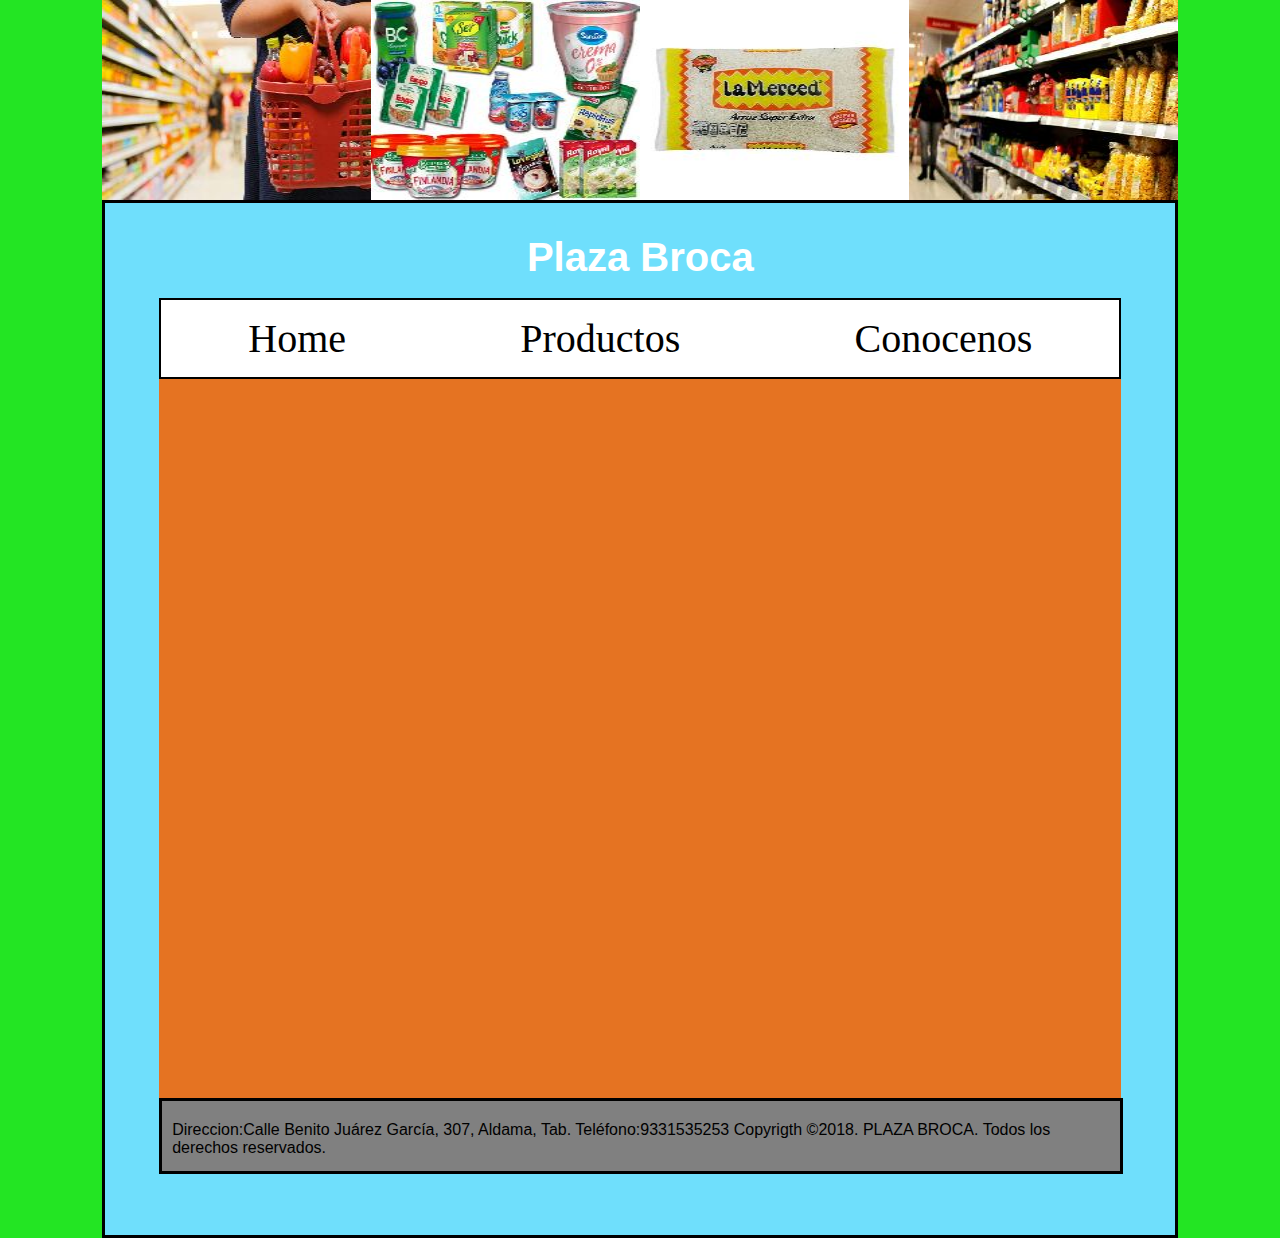
<file: Pagina/index.html>
<!DOCTYPE html>

<html lang="es">
    
<head>
    <title>Plaza Broca</title>
    <meta charset="utf-8">
    <link rel="stylesheet" href="Css.css">
    
</head>
    
<body>

<div id="total">    
    
<header id="banner">
    <section id="banner">
         <div class="slider"> 
            <ul>
             <li><img src="IMG/1.jpg" ></li> 
             <li><img src="IMG/2.jpg" ></li>    
             <li><img src="IMG/3.jpg" ></li>    
             <li><img src="IMG/4.jpg" ></li>
             <li><img src="IMG/5.jpg" ></li> 
             <li><img src="IMG/6.jpg" ></li>    
             <li><img src="IMG/7.jpg" ></li>    
             <li><img src="IMG/8.jpg" ></li>
             <li><img src="IMG/9.jpg" ></li> 
             <li><img src="IMG/10.jpg" ></li>    
             <li><img src="IMG/11.jpg" ></li>    
             <li><img src="IMG/12.jpg" ></li>
             <li><img src="IMG/13.jpg" ></li> 
             <li><img src="IMG/14.jpg" ></li>    
             <li><img src="IMG/15.jpg" ></li>    
             <li><img src="IMG/16.jpg" ></li>
            </ul>
	     </div>
    <div id="contenido"><h1>Plaza Broca</h1><br>
     <div id="articulo">
        <div id="menu">
          <ul>
            <li><a href="index.html">Home</a></li>
            <li><a href="productos.html">Productos</a></li> 
            <li><a href="conocenos.html">Conocenos</a></li> 
          </ul>
        </div>
    </div>
        <div id="pie">Direccion:Calle Benito Ju&aacute;rez Garc&iacute;a, 307, Aldama, Tab.
 Tel&eacute;fono:9331535253 Copyrigth &copy;2018. PLAZA BROCA. Todos los derechos reservados.</div>
    </div>
        
 </div>     
    
</body>

</html>
</file>
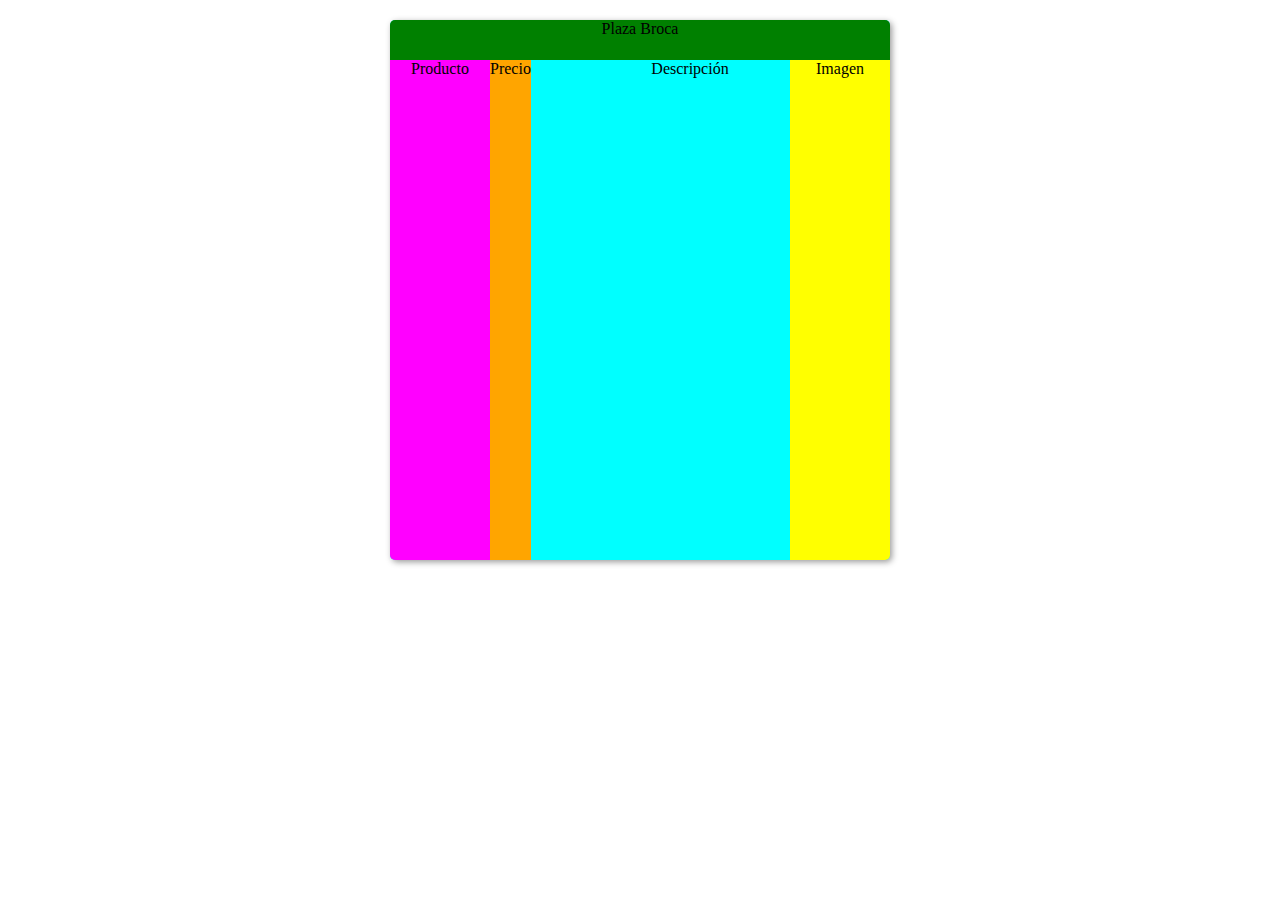
<file: paginaweb.html>
<html>
<meta charset="UTF-8">
<head><title>Actividad 8 6F</title>
<style type="text/css">
*{
  margin:0px;
  padding:0px;
}
body{
     bgcolor:pink;
   background:#ffffff;
     
}
#contenedor{
	width:500px;
	background:aqua;
	margin:auto;
	margin-top:20px;
	margin-bottom:20px;
	border-radius:5px;
	overflow:hidden;
	box-shadow:2px 2px 6px #999;
	tex-align:center;
}
#titulo{
	width:100%;
	height:40px;
	background:green;
	text-align:center;
	
	
}

#Menu{
	width:20%;
	height:500px;
	background:magenta;
	float:left;
	text-align:center;
}

#Contenido{
text-align:center;
widht:20%;
height:0px;
background:pink;
}

#articulo{
	width:20%;
	height:500px;
	background:yellow;
	float:right;
	text-align:center;
}

#lista{
		widht:20%;
		height:500px;
		background:orange;
		float:left;
		text-align:center;
	}	


</style>
</head>
<body>
<div id="contenedor">
<div id="titulo"> Plaza Broca </div>
<div id="menu"> Producto </div>
<div id="contenido"> Descripción  </div>
<div id="articulo"> Imagen </div>
<div id="lista"> Precio</div>

</div>
</body>
</html>
</file>
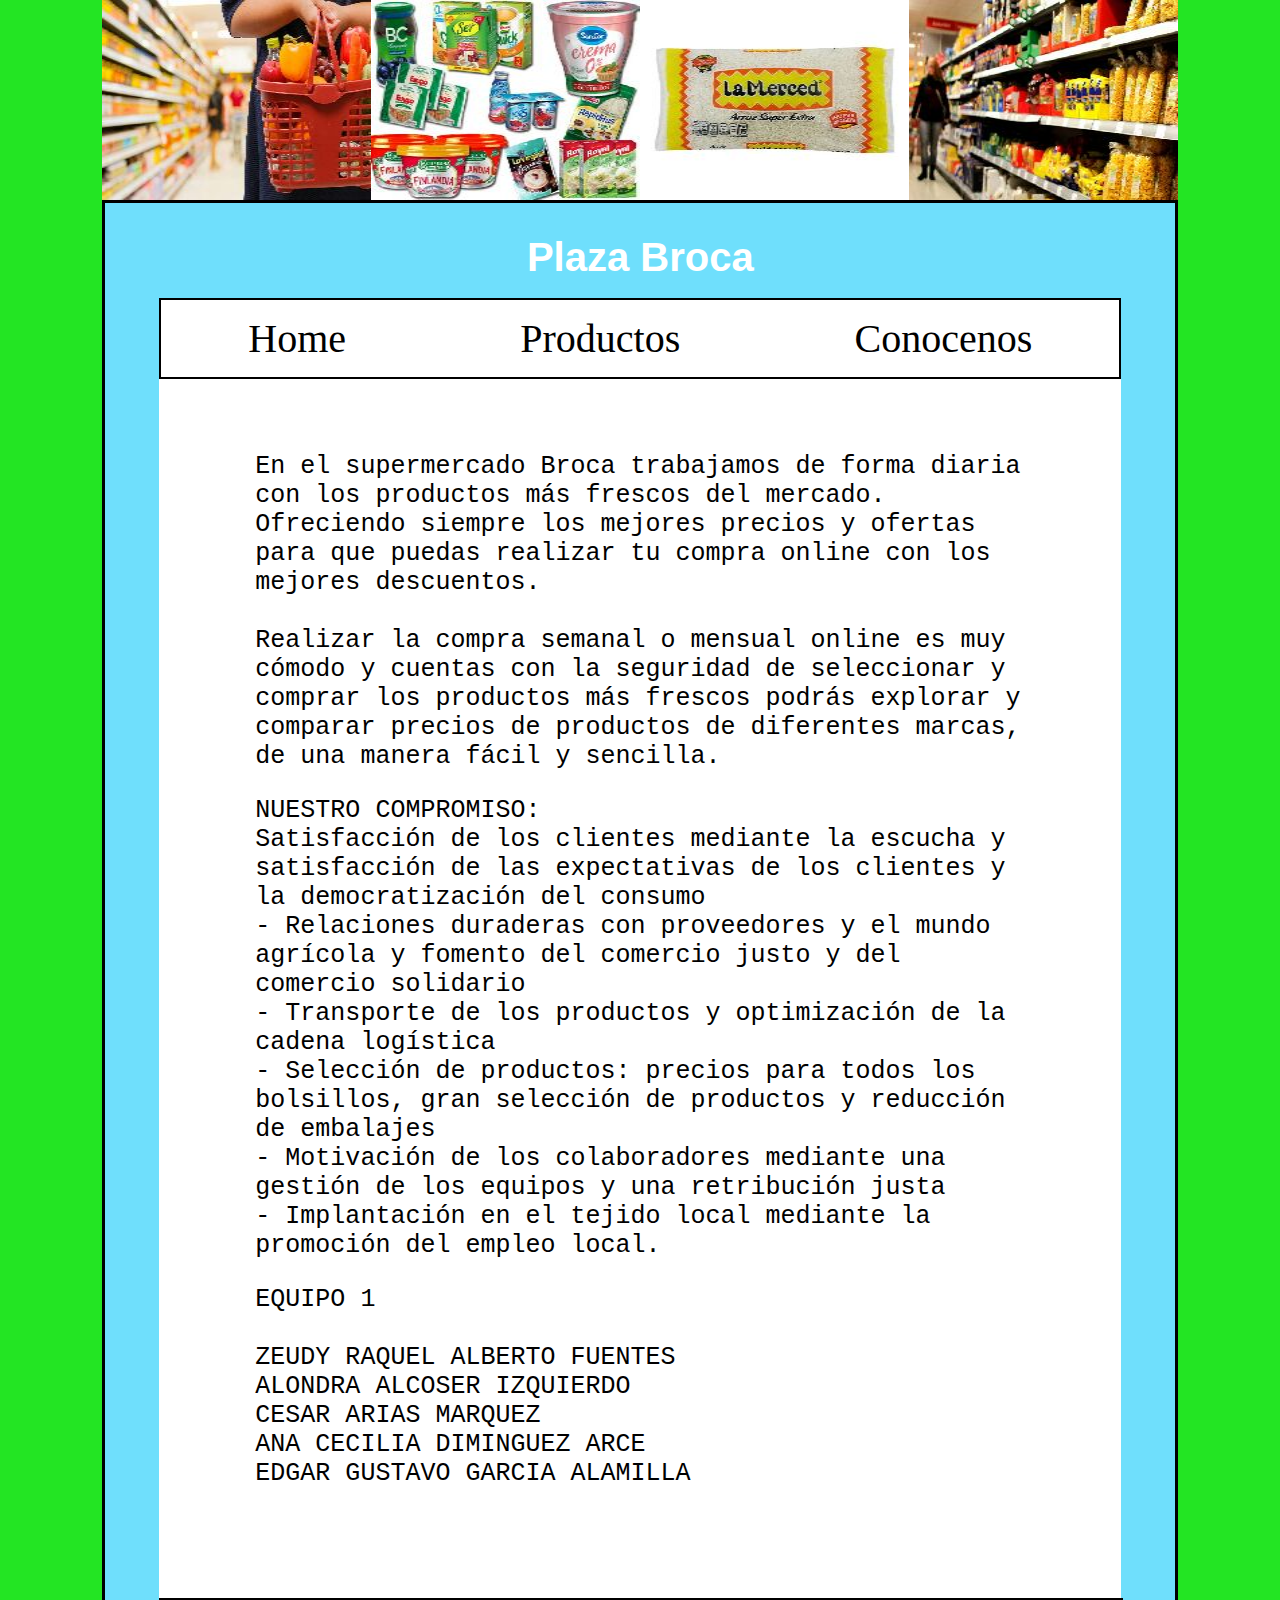
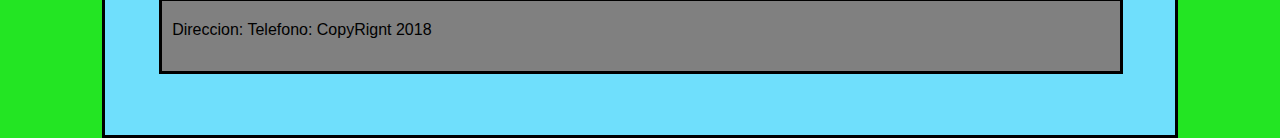
<file: Pagina/conocenos.html>
<!DOCTYPE html>

<html lang="es">
    
<head>
    <title>Plaza Broca</title>
    <meta charset="utf-8">
    <link rel="stylesheet" href="Css3.css">
    
</head>
    
<body>

<div id="total">    
    
<header id="banner">
    <section id="banner">
         <div class="slider"> 
            <ul>
             <li><img src="IMG/1.jpg" ></li> 
             <li><img src="IMG/2.jpg" ></li>    
             <li><img src="IMG/3.jpg" ></li>    
             <li><img src="IMG/4.jpg" ></li>
             <li><img src="IMG/5.jpg" ></li> 
             <li><img src="IMG/6.jpg" ></li>    
             <li><img src="IMG/7.jpg" ></li>    
             <li><img src="IMG/8.jpg" ></li>
             <li><img src="IMG/9.jpg" ></li> 
             <li><img src="IMG/10.jpg" ></li>    
             <li><img src="IMG/11.jpg" ></li>    
             <li><img src="IMG/12.jpg" ></li>
             <li><img src="IMG/13.jpg" ></li> 
             <li><img src="IMG/14.jpg" ></li>    
             <li><img src="IMG/15.jpg" ></li>    
             <li><img src="IMG/16.jpg" ></li>
            </ul>
	     </div>
    <div id="contenido"><h1>Plaza Broca</h1><br>
     <div id="articulo">
        <div id="menu">
          <ul>
            <li><a href="index.html">Home</a></li>
            <li><a href="productos.html">Productos</a></li> 
            <li><a href="conocenos.html">Conocenos</a></li> 
          </ul>
        </div>
         <div id="hail">
             <p>En el supermercado Broca trabajamos de forma diaria con los productos más frescos del mercado. Ofreciendo siempre los mejores precios y ofertas para que puedas realizar tu compra online con los mejores descuentos.<br><br>

             Realizar la compra semanal o mensual online es muy cómodo y cuentas con la seguridad de seleccionar y comprar los productos más frescos podrás explorar y comparar precios de productos de diferentes marcas, de una manera fácil y sencilla.</p>
             <p>NUESTRO COMPROMISO:<br>
             Satisfacción de los clientes mediante la escucha y satisfacción de las expectativas de los clientes y la democratización del consumo<br> 
             - Relaciones duraderas con proveedores y el mundo agrícola y fomento del comercio justo y del comercio solidario<br> 
             - Transporte de los productos y optimización de la cadena logística<br> 
             - Selección de productos: precios para todos los bolsillos, gran selección de productos y reducción de embalajes<br> 
             - Motivación de los colaboradores mediante una gestión de los equipos y una retribución justa<br> 
             - Implantación en el tejido local mediante la promoción del empleo local.</p>
             <p>EQUIPO 1<br><br>
                 ZEUDY RAQUEL ALBERTO FUENTES<br>
                 ALONDRA ALCOSER IZQUIERDO<br>
                 CESAR ARIAS MARQUEZ<br>
                 ANA CECILIA DIMINGUEZ ARCE<br>
                 EDGAR GUSTAVO GARCIA ALAMILLA

             </p>         
         </div>
         
    </div>
        <div id="pie">Direccion: Telefono: CopyRignt 2018</div>
    </div>
        
 </div>     
    
</body>

</html>
</file>
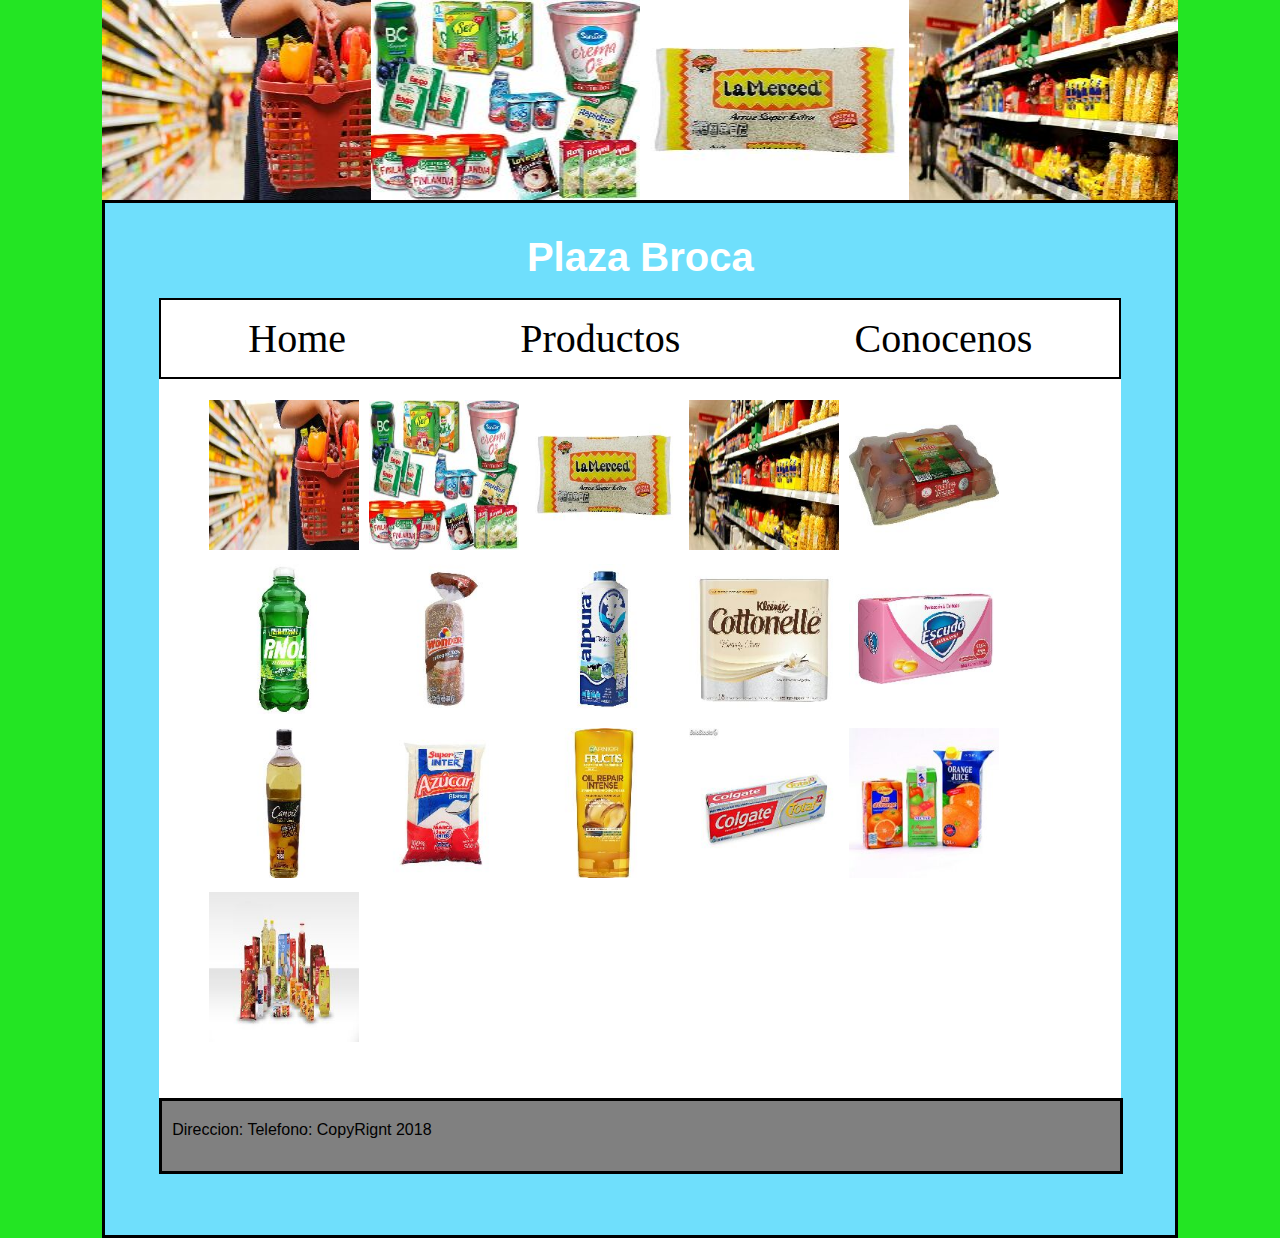
<file: Pagina/productos.html>
<!DOCTYPE html>

<html lang="es">
    
<head>
    <title>Plaza Broca</title>
    <meta charset="utf-8">
    <link rel="stylesheet" href="Css2.css">
    
</head>
    
<body>

<div id="total">    
    
<header id="banner">
    <section id="banner">
         <div class="slider"> 
            <ul>
             <li><img src="IMG/1.jpg" ></li> 
             <li><img src="IMG/2.jpg" ></li>    
             <li><img src="IMG/3.jpg" ></li>    
             <li><img src="IMG/4.jpg" ></li>
             <li><img src="IMG/5.jpg" ></li> 
             <li><img src="IMG/6.jpg" ></li>    
             <li><img src="IMG/7.jpg" ></li>    
             <li><img src="IMG/8.jpg" ></li>
             <li><img src="IMG/9.jpg" ></li> 
             <li><img src="IMG/10.jpg" ></li>    
             <li><img src="IMG/11.jpg" ></li>    
             <li><img src="IMG/12.jpg" ></li>
             <li><img src="IMG/13.jpg" ></li> 
             <li><img src="IMG/14.jpg" ></li>    
             <li><img src="IMG/15.jpg" ></li>    
             <li><img src="IMG/16.jpg" ></li>
            </ul>
	     </div>
    <div id="contenido"><h1>Plaza Broca</h1><br>
     <div id="articulo">
        <div id="menu">
          <ul>
            <li><a href="index.html">Home</a></li>
            <li><a href="productos.html">Productos</a></li> 
            <li><a href="conocenos.html">Conocenos</a></li> 
          </ul>
        </div>
         <div id="hail">
             <ul>
              <li><img src="IMG/1.jpg" ></li> 
             <li><img src="IMG/2.jpg" ></li>    
             <li><img src="IMG/3.jpg" ></li>    
             <li><img src="IMG/4.jpg" ></li>
             <li><img src="IMG/5.jpg" ></li> 
             <li><img src="IMG/6.jpg" ></li>    
             <li><img src="IMG/7.jpg" ></li>    
             <li><img src="IMG/8.jpg" ></li>
             <li><img src="IMG/9.jpg" ></li> 
             <li><img src="IMG/10.jpg" ></li>    
             <li><img src="IMG/11.jpg" ></li>    
             <li><img src="IMG/12.jpg" ></li>
             <li><img src="IMG/13.jpg" ></li> 
             <li><img src="IMG/14.jpg" ></li>    
             <li><img src="IMG/15.jpg" ></li>    
             <li><img src="IMG/16.jpg" ></li>
             </ul>
         </div>
    </div>
        <div id="pie">Direccion: Telefono: CopyRignt 2018</div>
    </div>
        
 </div>     
    
</body>

</html>
</file>
<file: Pagina/Css.css>
body {
    margin: 0;
    font-family: sans-serif;
    background: #23E523;
}

#total {
    margin-left: 8%;
    margin-right: 8%;
    width: 84%;
}

#banner {
    margin: 0px;
    height: 200px;
    display: block;
    
}

#banner img {
    width: 100%;
    height: 200px;
}

#contenido {
    border: 3px solid black;
    background: #6FDFFC;
    width: 89.5%;
    height: 1000px;
    font-display: block;
    padding-left: 5%;
    padding-right: 5%;
    padding-top: 3%;
}

h1 {
    color: white;
    text-align: center;
    font-size: 40px;
    padding: 0;
    margin: 0;
}

#articulo {
    background: #E57322;
    width: 100%;
    height: 800px;
}

#menu {
    margin: 0;
    background: white;
    width: 100%;
}

#menu ul {
    border: 2px solid black;
    padding: 0;
    margin: 0;
    list-style: none;
    display: flex;
}

#menu li {
    padding: 15px;
    font-family: fantasy;
    font-size: 40px; 
    flex-grow: 1;
    text-align: center;
}

#menu li a {
	text-decoration: none;
    color: black;
}

#menu li:hover{
    cursor: pointer;
    background: rgba(0,0,0,0.3);
    border: 3px solid #000;
}

#pie {
    border: 3px solid black;
    background: grey;
    width: 97.5%;
    height: 30px;
    display: block;
    clear: both;
    padding: 20px 10px 20px 10px;
}

.slider {
    width: 100%;
    height: 100%;
    margin: auto;
    overflow: hidden;
}

.slider ul {
    display: flex;
    padding: 0;
    width: 400%;
    margin: auto;
    
    animation: cambio 20s infinite alternate;
}

.slider li {
    width: 100%;
    list-style: none;
}

.slider img {
    width: 100%;
}

@keyframes cambio {
    0% {margin-left: 0;}
    20% {margin-left: 0;}
    
    25% {margin-left: -100%;}
    45% {margin-left: -100%;}
    
    50% {margin-left: -200%;}
    70% {margin-left: -200%;}
    
    75% {margin-left: -300%;}
    100% {margin-left: -300%;}
}
</file>
<file: Pagina/Css3.css>
body {
    margin: 0;
    font-family: sans-serif;
    background: #23E523;
}

#total {
    margin-left: 8%;
    margin-right: 8%;
    width: 84%;
}

#banner {
    margin: 0px;
    height: 200px;
    display: block;
    
}

#banner img {
    width: 100%;
    height: 200px;
}

#contenido {
    border: 3px solid black;
    background: #6FDFFC;
    width: 89.5%;
    height: 1500px;
    font-display: block;
    padding-left: 5%;
    padding-right: 5%;
    padding-top: 3%;
}

h1 {
    color: white;
    text-align: center;
    font-size: 40px;
    padding: 0;
    margin: 0;
}

#articulo {
    background: black;
    width: 100%;
    height: 1300px;
}

#menu {
    margin: 0;
    background: white;
    width: 100%;
}

#menu ul {
    border: 2px solid black;
    padding: 0;
    margin: 0;
    list-style: none;
    display: flex;
}

#menu li {
    padding: 15px;
    font-family: fantasy;
    font-size: 40px; 
    flex-grow: 1;
    text-align: center;
}

#menu li a {
	text-decoration: none;
    color: black;
}

#menu li:hover{
    background: rgba(0,0,0,0.3);
    border: 3px solid #000;
}

#pie {
    border: 3px solid black;
    background: grey;
    width: 97.5%;
    height: 30px;
    display: block;
    clear: both;
    padding: 20px 10px 20px 10px;
}

.slider {
    width: 100%;
    height: 100%;
    margin: auto;
    overflow: hidden;
}

.slider ul {
    display: flex;
    padding: 0;
    width: 400%;
    margin: auto;
    
    animation: cambio 20s infinite alternate;
}

.slider li {
    width: 100%;
    list-style: none;
}

.slider img {
    width: 100%;
}

@keyframes cambio {
    0% {margin-left: 0;}
    20% {margin-left: 0;}
    
    25% {margin-left: -100%;}
    45% {margin-left: -100%;}
    
    50% {margin-left: -200%;}
    70% {margin-left: -200%;}
    
    75% {margin-left: -300%;}
    100% {margin-left: -300%;}
}

#hail {
    width: 80%;
    height: 87%;
    background: white;
    padding: 5% 10% 5% 10%;
    font-family: monospace;
    font-size: 25px;
}
</file>
<file: Pagina/Css2.css>
body {
    margin: 0;
    font-family: sans-serif;
    background: #23E523;
}

#total {
    margin-left: 8%;
    margin-right: 8%;
    width: 84%;
}

#banner {
    margin: 0px;
    height: 200px;
    display: block;
    
}

#banner img {
    width: 100%;
    height: 200px;
}

#contenido {
    border: 3px solid black;
    background: #6FDFFC;
    width: 89.5%;
    height: 1000px;
    font-display: block;
    padding-left: 5%;
    padding-right: 5%;
    padding-top: 3%;
}

h1 {
    color: white;
    text-align: center;
    font-size: 40px;
    padding: 0;
    margin: 0;
}

#articulo {
    background: white;
    width: 100%;
    height: 800px;
}

#menu {
    margin: 0;
    background: white;
    width: 100%;
}

#menu ul {
    border: 2px solid black;
    padding: 0;
    margin: 0;
    list-style: none;
    display: flex;
}

#menu li {
    padding: 15px;
    font-family: fantasy;
    font-size: 40px; 
    flex-grow: 1;
    text-align: center;
}

#menu li a {
	text-decoration: none;
    color: black;
}

#menu li:hover{
    background: rgba(0,0,0,0.3);
    border: 3px solid #000;
}

#hail {
    background: white;
    margin-left: .5%;
    width: 99%;
    height: 600px;
}

#hail ul{
    display: flex;
    box-sizing: border-box; 
    flex-wrap: wrap;
}

#hail li {
    margin: 5px;
    list-style: none;
    
}

#hail img {
    width: 150px;
    height: 150px;
}

#pie {
    border: 3px solid black;
    background: grey;
    width: 97.5%;
    height: 30px;
    display: block;
    clear: both;
    padding: 20px 10px 20px 10px;
}

.slider {
    width: 100%;
    height: 100%;
    margin: auto;
    overflow: hidden;
}

.slider ul {
    display: flex;
    padding: 0;
    width: 400%;
    margin: auto;
    
    animation: cambio 20s infinite alternate;
}

.slider li {
    width: 100%;
    list-style: none;
}

.slider img {
    width: 100%;
}

@keyframes cambio {
    0% {margin-left: 0;}
    20% {margin-left: 0;}
    
    25% {margin-left: -100%;}
    45% {margin-left: -100%;}
    
    50% {margin-left: -200%;}
    70% {margin-left: -200%;}
    
    75% {margin-left: -300%;}
    100% {margin-left: -300%;}
}
</file>
